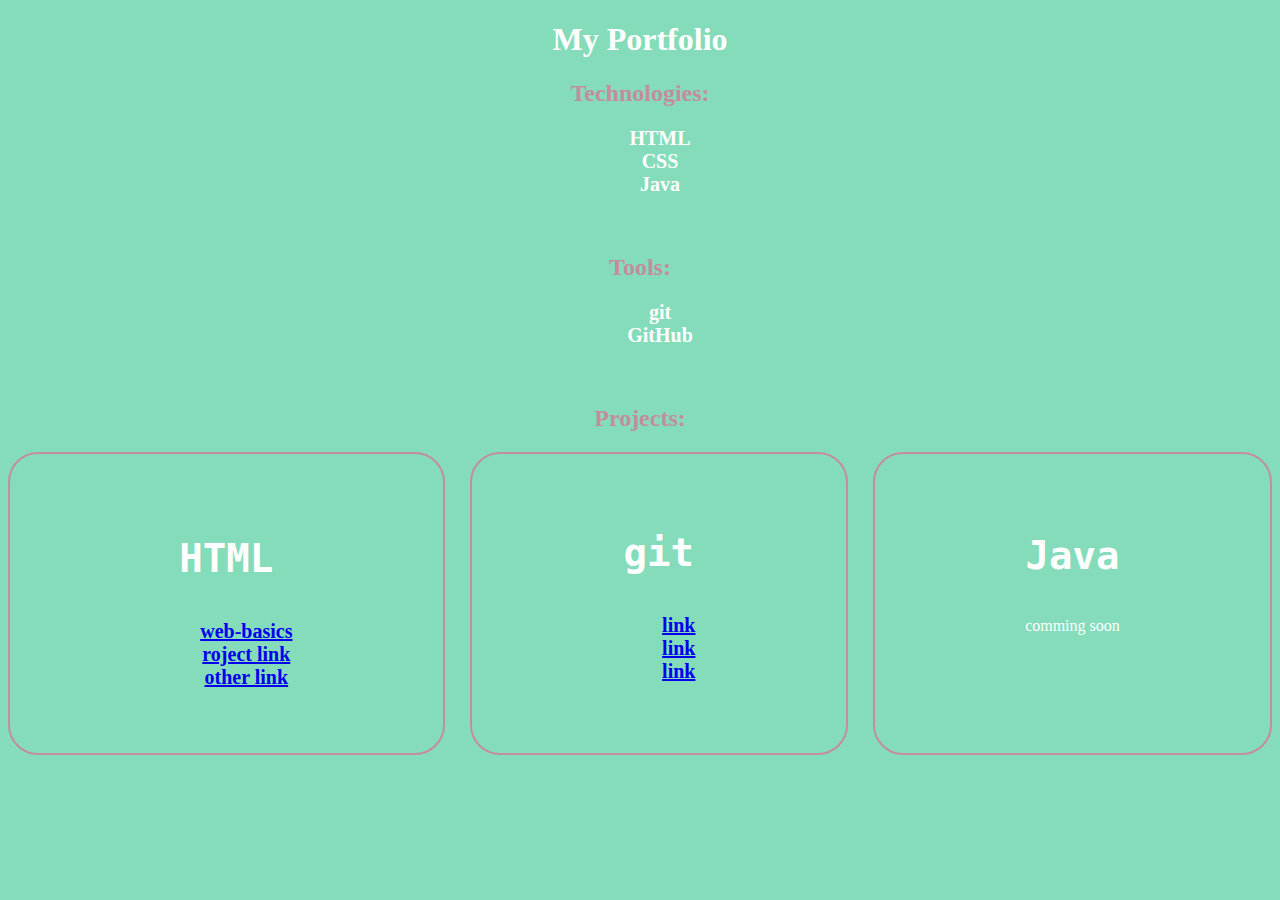
<file: portfolio.html>
<!DOCTYPE html>
<html>

    <head>
        <title>My Portfolio</title>
        <link rel="stylesheet" href="./styles/main.css">
    </head>

    <body>
        <h1>My Portfolio</h1>
        <h2 id="techsDiv" class="main-div">Technologies:</h2>
        <ul>
            <li>HTML</li>
            <li>CSS</li>
            <li>Java</li>
        </ul>
        <br>
        <h2 id="toolsDiv" class="main-div">Tools:</h2>
        <ul>
            <li>git</li>
            <li>GitHub</li>
        </ul>
        <br>
        <h2 id="projectsDiv" class="main-div">Projects:</h2>
        <div class="grid-container">
            <div class="grid-item">
                <h3>HTML</h3>
                <ul>
                    <li><a href="#">web-basics</a></li>
                    <li><a href="#">roject link</a></li>
                    <li><a href="#">other link</a></li>
                </ul>
            </div>
            <div class="grid-item">
                <h3>git</h3>
                <ul>
                    <li><a href="#">link</a></li>
                    <li><a href="#">link</a></li>
                    <li><a href="#">link</a></li>
                </ul>
            </div>
            <div class="grid-item">
                <h3>Java</h3>
                <span>comming soon</span>
            </div>
        </div>
    </body>

</html>
</file>
<file: styles/main.css>
.grid-container {
    display: grid;
    grid-template-columns: auto auto auto;
    column-gap: 2%;
  }
  
.grid-item {
    border: 2px solid #C38D9E;
    border-radius: 30px;
    padding: 10%;

  }

ul {  
    list-style-type: none;  
    font-weight: bold;  
    font-size: 20px;  
}  

h3 {
    font-family: monospace;
    font-size: 3em;
    animation: color-change .5s infinite;
  }
  
  @keyframes color-change {
    0% { color: #e27d60; }
    25% { color: pink; }
    50% { color: yellow; }
    75% { color: green; }
    100% { color: #C38D9E; }
  }

body {
    background-color: #85DCBA;
    color: white;
    text-align: center;

}

.main-div {
    color: #C38D9E
}
</file>
